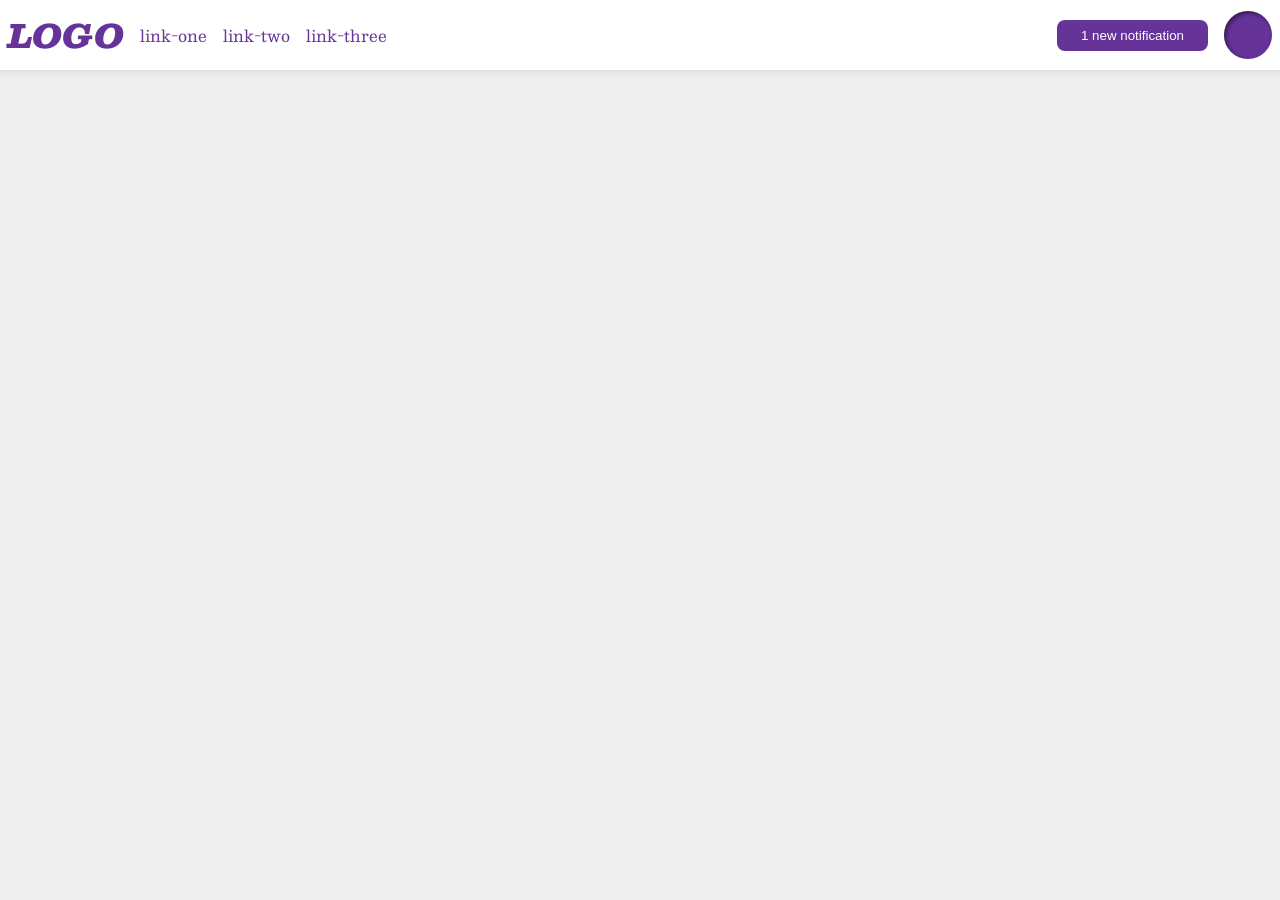
<file: foundations/flex/03-flex-header-2/index.html>
<!DOCTYPE html>
<html lang="en">
  <head>
    <meta charset="UTF-8">
    <meta http-equiv="X-UA-Compatible" content="IE=edge">
    <meta name="viewport" content="width=device-width, initial-scale=1.0">
    <title>Flex Header 2</title>
    <link rel="stylesheet" href="style.css">
  </head>
  <body>
    <div class="header">
      <div class="header-left">
        <div class="logo">
          LOGO
        </div>
        <ul class="links">
          <li><a href="https://google.com">link-one</a></li>
          <li><a href="https://google.com">link-two</a></li>
          <li><a href="https://google.com">link-three</a></li>
        </ul>
      </div>
      <div class="header-right">
        <button class="notifications">
          1 new notification
        </button>
        <div class="profile-image"></div>
      </div>
    </div>
  </body>
</html>
</file>
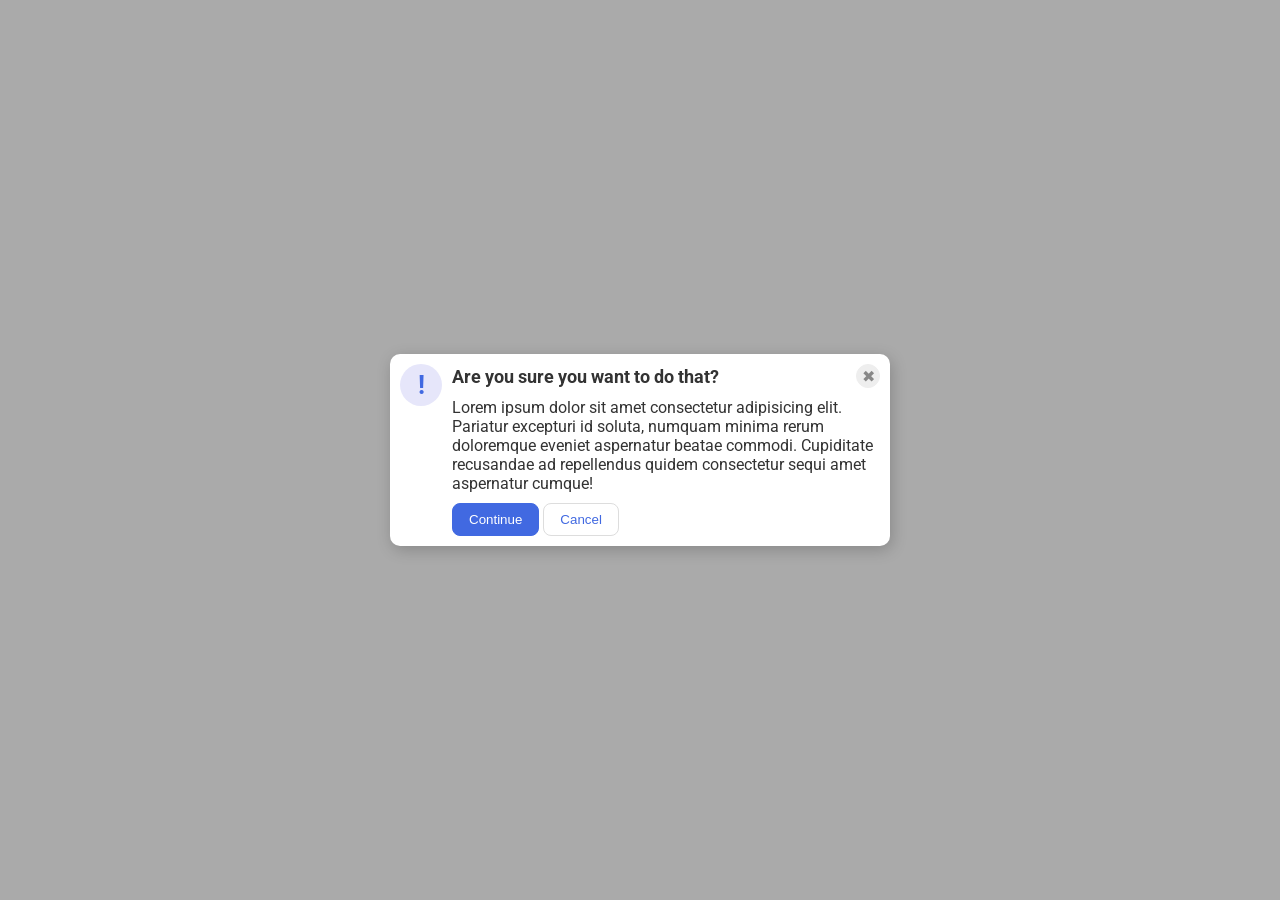
<file: foundations/flex/05-flex-modal/index.html>
<!DOCTYPE html>
<html lang="en">
  <head>
    <meta charset="UTF-8">
    <meta http-equiv="X-UA-Compatible" content="IE=edge">
    <meta name="viewport" content="width=device-width, initial-scale=1.0">
    <link rel="stylesheet" href="style.css">
    <title>Modal</title>
  </head>
  <body>
    <div class="modal">
      <div class="icon">!</div>
      <div class="modal-main">
        <div class="header">Are you sure you want to do that?<button class="close-button">✖</button></div>
        <div class="text">Lorem ipsum dolor sit amet consectetur adipisicing elit. Pariatur excepturi id soluta, numquam minima rerum doloremque eveniet aspernatur beatae commodi. Cupiditate recusandae ad repellendus quidem consectetur sequi amet aspernatur cumque!</div>
        <button class="continue">Continue</button>
        <button class="cancel">Cancel</button>
      </div>
    </div>
  </body>
</html>
</file>
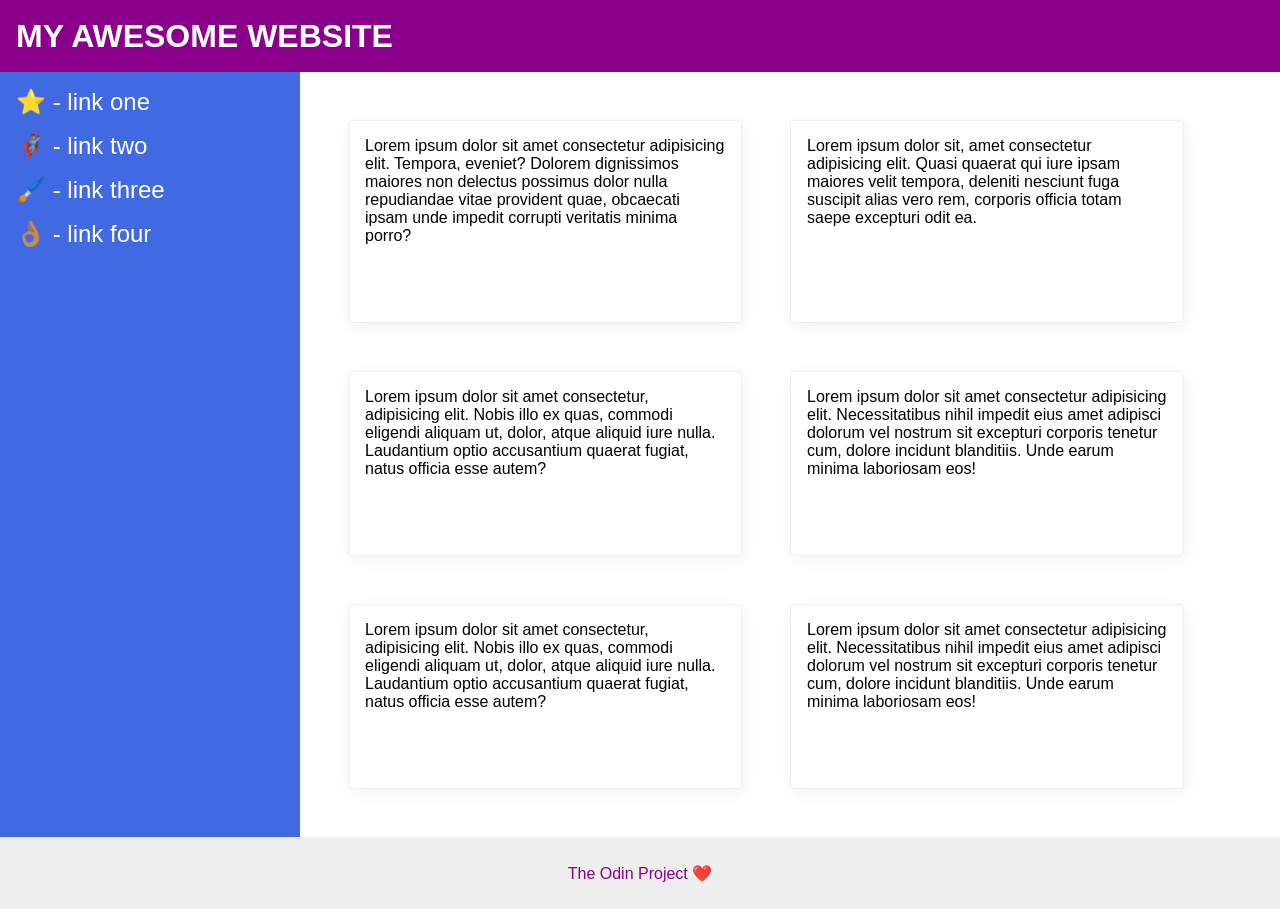
<file: foundations/flex/07-flex-layout-2/index.html>
<!DOCTYPE html>
<html lang="en">
  <head>
    <meta charset="UTF-8">
    <meta http-equiv="X-UA-Compatible" content="IE=edge">
    <meta name="viewport" content="width=device-width, initial-scale=1.0">
    <title>The Holy Grail</title>
    <link rel="stylesheet" href="style.css">
  </head>
  <body>

      <div class="header">
        MY AWESOME WEBSITE
      </div>

      <div class="main">

        <div class="sidebar">
          <ul>
            <li><a href="#">⭐ - link one</a></li>
            <li><a href="#">🦸🏽‍♂️ - link two</a></li>
            <li><a href="#">🖌️ - link three</a></li>
            <li><a href="#">👌🏽 - link four</a></li>
          </ul>
        </div>

        <div class="card-container">
          <div class="card">Lorem ipsum dolor sit amet consectetur adipisicing elit. Tempora, eveniet? Dolorem dignissimos maiores non delectus possimus dolor nulla repudiandae vitae provident quae, obcaecati ipsam unde impedit corrupti veritatis minima porro?</div>
          <div class="card">Lorem ipsum dolor sit, amet consectetur adipisicing elit. Quasi quaerat qui iure ipsam maiores velit tempora, deleniti nesciunt fuga suscipit alias vero rem, corporis officia totam saepe excepturi odit ea.</div>
          <div class="card">Lorem ipsum dolor sit amet consectetur, adipisicing elit. Nobis illo ex quas, commodi eligendi aliquam ut, dolor, atque aliquid iure nulla. Laudantium optio accusantium quaerat fugiat, natus officia esse autem?</div>
          <div class="card">Lorem ipsum dolor sit amet consectetur adipisicing elit. Necessitatibus nihil impedit eius amet adipisci dolorum vel nostrum sit excepturi corporis tenetur cum, dolore incidunt blanditiis. Unde earum minima laboriosam eos!</div>
          <div class="card">Lorem ipsum dolor sit amet consectetur, adipisicing elit. Nobis illo ex quas, commodi eligendi aliquam ut, dolor, atque aliquid iure nulla. Laudantium optio accusantium quaerat fugiat, natus officia esse autem?</div>
          <div class="card">Lorem ipsum dolor sit amet consectetur adipisicing elit. Necessitatibus nihil impedit eius amet adipisci dolorum vel nostrum sit excepturi corporis tenetur cum, dolore incidunt blanditiis. Unde earum minima laboriosam eos!</div>
        </div>
        
      </div>

      <div class="footer">
        The Odin Project ❤️
      </div>

  </body>
</html>
</file>
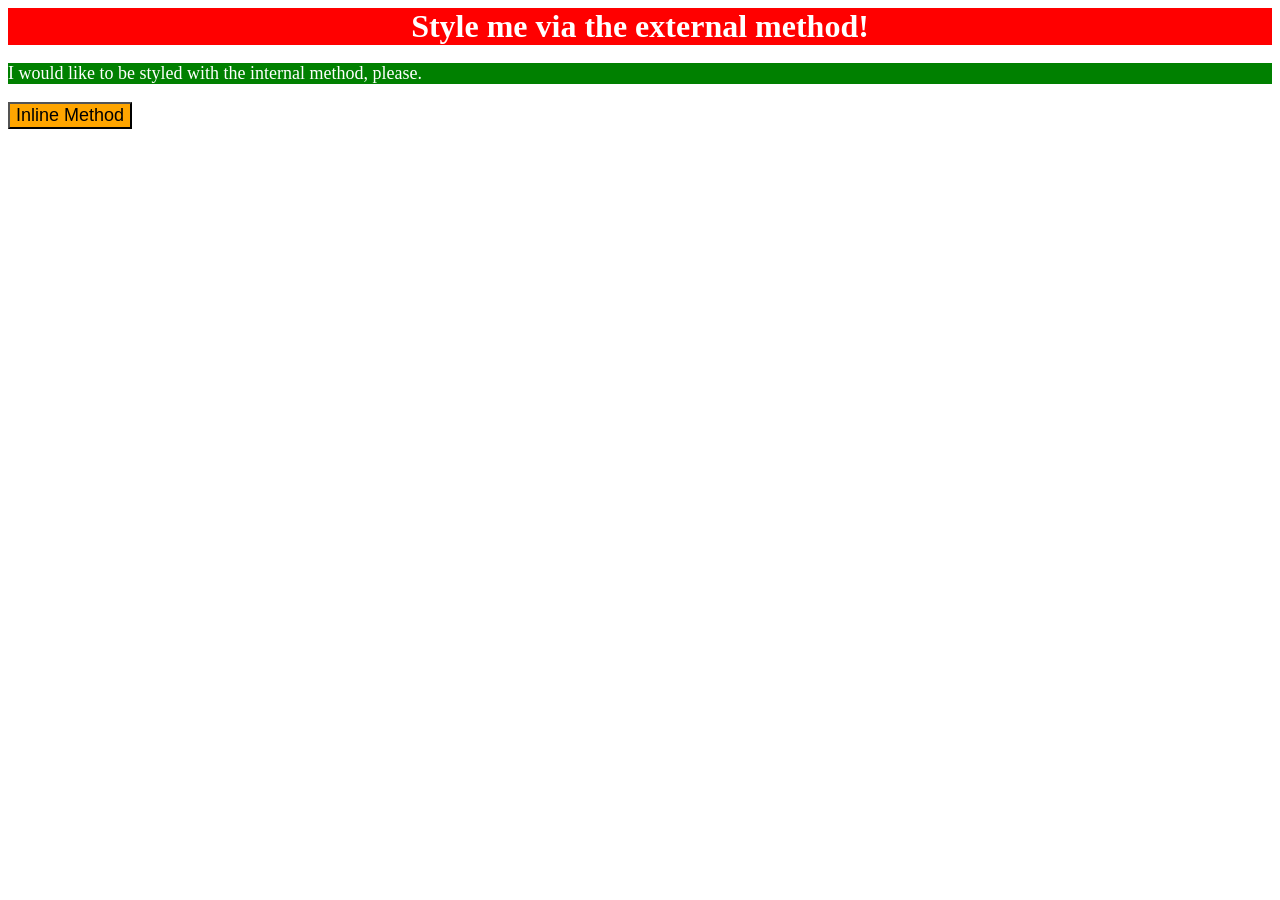
<file: foundations/intro-to-css/01-css-methods/index.html>
<!DOCTYPE html>
<html lang="en">
  <head>
    <meta charset="UTF-8">
    <meta http-equiv="X-UA-Compatible" content="IE=edge">
    <meta name="viewport" content="width=device-width, initial-scale=1.0">
    <title>Methods for Adding CSS</title>
    <link rel="stylesheet" href="style.css">
    <style>
      p {
        background-color: green;
        color: white;
        font-size: 18px;
      }
    </style>
  </head>
  <body>
    <div>Style me via the external method!</div>
    <p>I would like to be styled with the internal method, please.</p>
    <button style="background-color: orange; font-size: 18px;">Inline Method</button>
  </body>
</html>
</file>
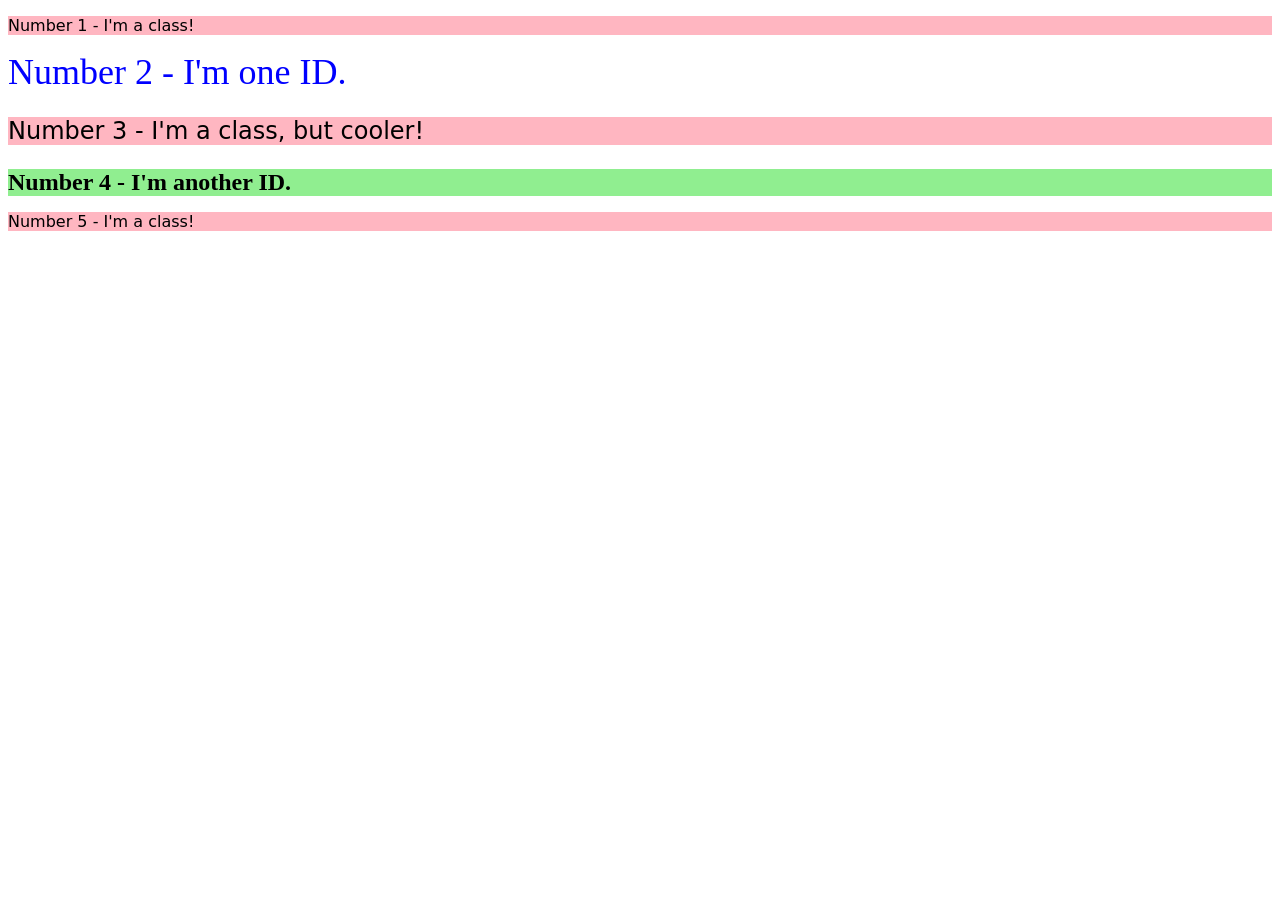
<file: foundations/intro-to-css/02-class-id-selectors/index.html>
<!DOCTYPE html>
<html lang="en">
  <head>
    <meta charset="UTF-8">
    <meta http-equiv="X-UA-Compatible" content="IE=edge">
    <meta name="viewport" content="width=device-width, initial-scale=1.0">
    <title>Class and ID Selectors</title>
    <link rel="stylesheet" href="style.css">
  </head>
  <body>
    <p class="odd">Number 1 - I'm a class!</p>
    <div id="second">Number 2 - I'm one ID.</div>
    <p class="odd cooler">Number 3 - I'm a class, but cooler!</p>
    <div id="fourth">Number 4 - I'm another ID.</div>
    <p class="odd">Number 5 - I'm a class!</p>
  </body>
</html>
</file>
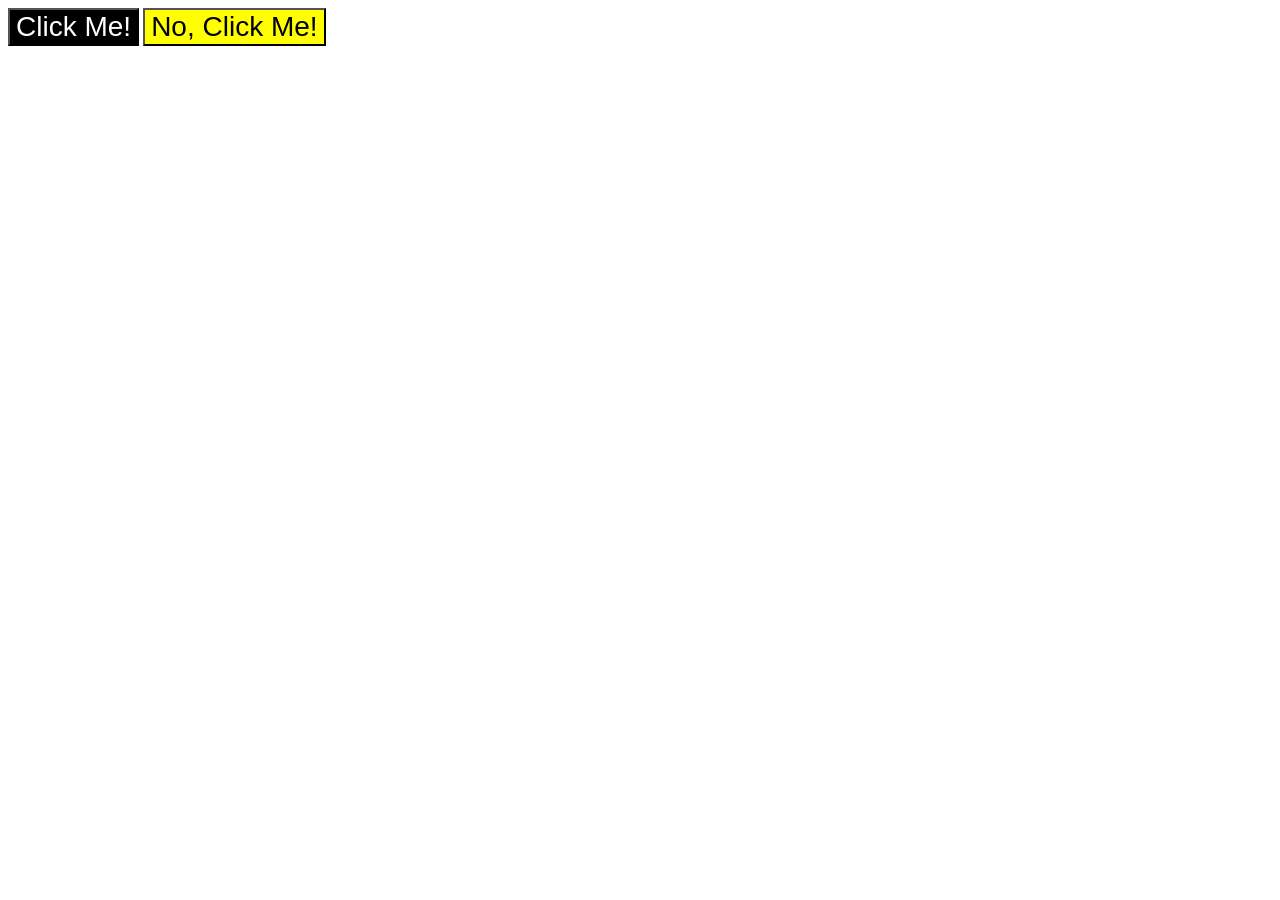
<file: foundations/intro-to-css/03-grouping-selectors/index.html>
<!DOCTYPE html>
<html lang="en">
  <head>
    <meta charset="UTF-8">
    <meta http-equiv="X-UA-Compatible" content="IE=edge">
    <meta name="viewport" content="width=device-width, initial-scale=1.0">
    <title>Grouping Selectors</title>
    <link rel="stylesheet" href="style.css">
  </head>
  <body>
    <button class="first-button">Click Me!</button>
    <button class="second-button">No, Click Me!</button>
  </body>
</html>
</file>
<file: foundations/flex/03-flex-header-2/style.css>
/* this is some magical font-importing.  
you'll learn about it later. */
@import url('https://fonts.googleapis.com/css2?family=Besley:ital,wght@0,400;1,900&display=swap');

body {
  margin: 0;
  background: #eee;
  font-family: Besley, serif;
}

.header {
  background: white;
  border-bottom: 1px solid #ddd;
  box-shadow: 0 0 8px rgba(0,0,0,.1);
  display: flex;
  justify-content: space-between;
  padding: 8px;
}

.header-left,
.header-right {
  display: flex;
  align-items: center;
  gap: 16px;
}

.profile-image {
  background: rebeccapurple;
  box-shadow: inset 2px 2px 4px rgba(0,0,0,.5);
  border-radius: 50%;
  width: 48px;
  height: 48px;
}

.logo {
  color: rebeccapurple;
  font-size: 32px;
  font-weight: 900;
  font-style: italic;
}

button {
  border: none;
  border-radius: 8px;
  background: rebeccapurple;
  color: white;
  padding: 8px 24px;
}

a {
  /* this removes the line under our links */
  text-decoration: none;
  color: rebeccapurple;
}

ul {
  list-style-type: none;
  display: flex;
  margin: 0;
  padding: 0;
  gap: 16px;
}
</file>
<file: foundations/flex/05-flex-modal/style.css>
@import url('https://fonts.googleapis.com/css2?family=Roboto:wght@400;700&display=swap');

html, body {
  height: 100%;
}

body {
  font-family: Roboto, sans-serif;
  margin: 0;
  background: #aaa;
  color: #333;
  /* I'll give you this one for free lol */
  display: flex;
  align-items: center;
  justify-content: center;
}

.modal {
  background: white;
  width: 480px;
  border-radius: 10px;
  box-shadow: 2px 4px 16px rgba(0,0,0,.2);
  display: flex;
  gap: 10px;
  padding: 10px;
}

.header {
  display: flex;
  align-items: center;
  justify-content: space-between;
  font-size: 18px;
  font-weight: bold;
  margin-bottom: 10px;
}

.text {
  margin-bottom: 10px;
}

.icon {
  color: royalblue;
  font-size: 26px;
  font-weight: 700;
  background: lavender;
  width: 42px;
  height: 42px;
  border-radius: 50%;
  display: flex;
  align-items: center;
  justify-content: center;
  flex-shrink: 0;
}

.close-button {
  background: #eee;
  border-radius: 50%;
  color: #888;
  font-weight: 400;
  font-size: 16px;
  height: 24px;
  width: 24px;
  display: flex;
  align-items: center;
  justify-content: center;
  border: 1px solid #eee;
  padding: 0;
}

button {
  cursor: pointer;
  padding: 8px 16px;
  border-radius: 8px;
}

button.continue {
  background: royalblue;
  border: 1px solid royalblue;
  color: white;
}

button.cancel {
  background: white;
  border: 1px solid #ddd;
  color: royalblue;
}
</file>
<file: foundations/flex/07-flex-layout-2/style.css>
body {
  font-family: -apple-system, BlinkMacSystemFont, 'Segoe UI', Roboto, Oxygen, Ubuntu, Cantarell, 'Open Sans', 'Helvetica Neue', sans-serif;
  margin: 0;
  min-height: 100vh;
  display: flex;
  flex-direction: column;
}

.main {
  display: flex;
  height: 85vh;
}

.card-container {
  display: flex;
  flex-wrap: wrap;
  padding: 48px;
  gap: 48px;
}

.card {
  width: 40vh;
  padding: 16px;
}

.header {
  height: 72px;
  background: darkmagenta;
  color: white;
  font-size: 32px;
  font-weight: 900;
  display: flex;
  align-items: center;
  padding-left: 16px;
}

.footer {
  height: 72px;
  background: #eee;
  color: darkmagenta;
  display: flex;
  justify-content: center;
  align-items: center;
}

.sidebar {
  width: 300px;
  flex-shrink: 0;
  background: royalblue;
  box-sizing: border-box;
  padding: 16px;
  gap: 16px;
}

ul {
  padding: 0;
  margin: 0;
  display: flex;
  flex-direction: column;
  gap: 16px;
}

li {
  list-style: none;
}

a {
  text-decoration: none;
  font-size: 24px;
  color: white;
}

.card {
  border: 1px solid #eee;
  box-shadow: 2px 4px 16px rgba(0,0,0,.06);
  border-radius: 4px;
}
</file>
<file: foundations/intro-to-css/01-css-methods/style.css>
div {
    background-color: red;
    color: white;
    font-size: 32px;
    text-align: center;
    font-weight: bold;
}
</file>
<file: foundations/intro-to-css/02-class-id-selectors/style.css>
/* Add CSS Styling */

.odd {
    background-color: lightpink;
    font-family: Verdana, "DejaVu Sans", sans-serif;
}

.cooler {
    font-size: 24px;
}

#second {
    color: blue;
    font-size: 36px;
}

#fourth {
    background-color: lightgreen;
    font-size: 24px;
    font-weight: bold;
}
</file>
<file: foundations/intro-to-css/03-grouping-selectors/style.css>
/* Add CSS Styling */
.first-button,
.second-button {
    font-size: 28px;
    font-family: Helvetica, "Times New Roman", sans-serif;
}
.first-button {
    background-color: black;
    color: white;
}

.second-button {
    background-color: yellow;
}
</file>
